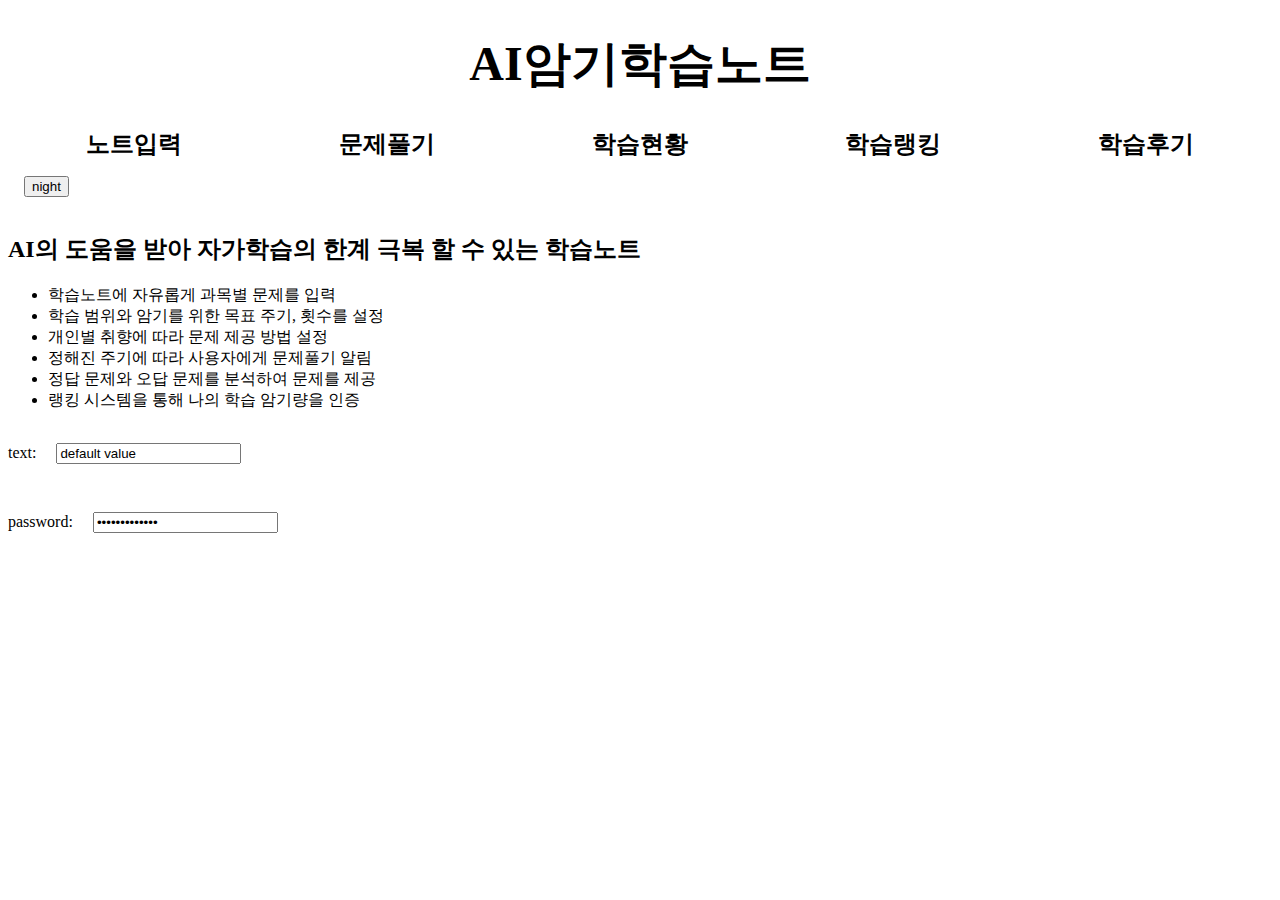
<file: index.html>
<!DOCTYPE html>
<html lang="en">
<head>
  <meta charset="UTF-8">
  <meta name="viewport" content="width=device-width, initial-scale=1.0">
  <meta http-equiv="X-UA-Compatible" content="ie=edge">
  <title>AI암기학습노트</title>

    <!-- Global site tag (gtag.js) - Google Analytics -->
  <script async src="https://www.googletagmanager.com/gtag/js?id=UA-188459064-1"></script>
  <script>
    window.dataLayer = window.dataLayer || [];
    function gtag(){dataLayer.push(arguments);}
    gtag('js', new Date());

    gtag('config', 'UA-188459064-1');
  </script> 
  <link rel="stylesheet" href="style.css">
  <script>
  function NightDayHandler(self){
    var target = document.querySelector('body')
      if(self.value === 'night'){
        target.style.backgroundColor='black';
        target.style.color='white';
        self.value = 'day';

        var alist = document.querySelectorAll('a');
        var i= 0;
        while(i < alist.length){
            console.log(alist[i]);
            alist[i].style.color='white';
            i=i+1;
          }
      }
      else{
        target.style.backgroundColor='white';
        target.style.color='black';
        self.value = 'night';

        var alist = document.querySelectorAll('a');
        var i= 0;
        while(i < alist.length){
            console.log(alist[i]);
            alist[i].style.color='black';
            i=i+1;
          }
      }
  }
  </script>
</head>
<body>
  <h1><a href="index.html">AI암기학습노트</a></h1>
  <div id="menu">
    <div><a href="1.html">노트입력</a></div>
    <div><a href="2.html">문제풀기</a></div>
    <div><a href="3.html">학습현황</a></div>
    <div><a href="4.html">학습랭킹</a></div>
    <div><a href="5.html">학습후기</a></div>
  </div>

  <input type="button" value="night" onclick="
  NightDayHandler(this);
  ">
  <h2>AI의 도움을 받아 자가학습의 한계 극복 할 수 있는 학습노트</h2>
  <ul>
    <li>학습노트에 자유롭게 과목별 문제를 입력</li>
    <li>학습 범위와 암기를 위한 목표 주기, 횟수를 설정</li>
    <li>개인별 취향에 따라 문제 제공 방법 설정</li>
    <li>정해진 주기에 따라 사용자에게 문제풀기 알림</li>
    <li>정답 문제와 오답 문제를 분석하여 문제를 제공</li>
    <li>랭킹 시스템을 통해 나의 학습 암기량을 인증</li>
  </ul>
  <p>
    <label for="id_txt">text</label>:
    <input id="id_txt" type="text" name="id" value="default value">
  </p>
  <p>
    <label for="password">password</label>:
    <input id="password" type="password" name="pwd" value="default value">
  </p>
</body>
</html>
</file>
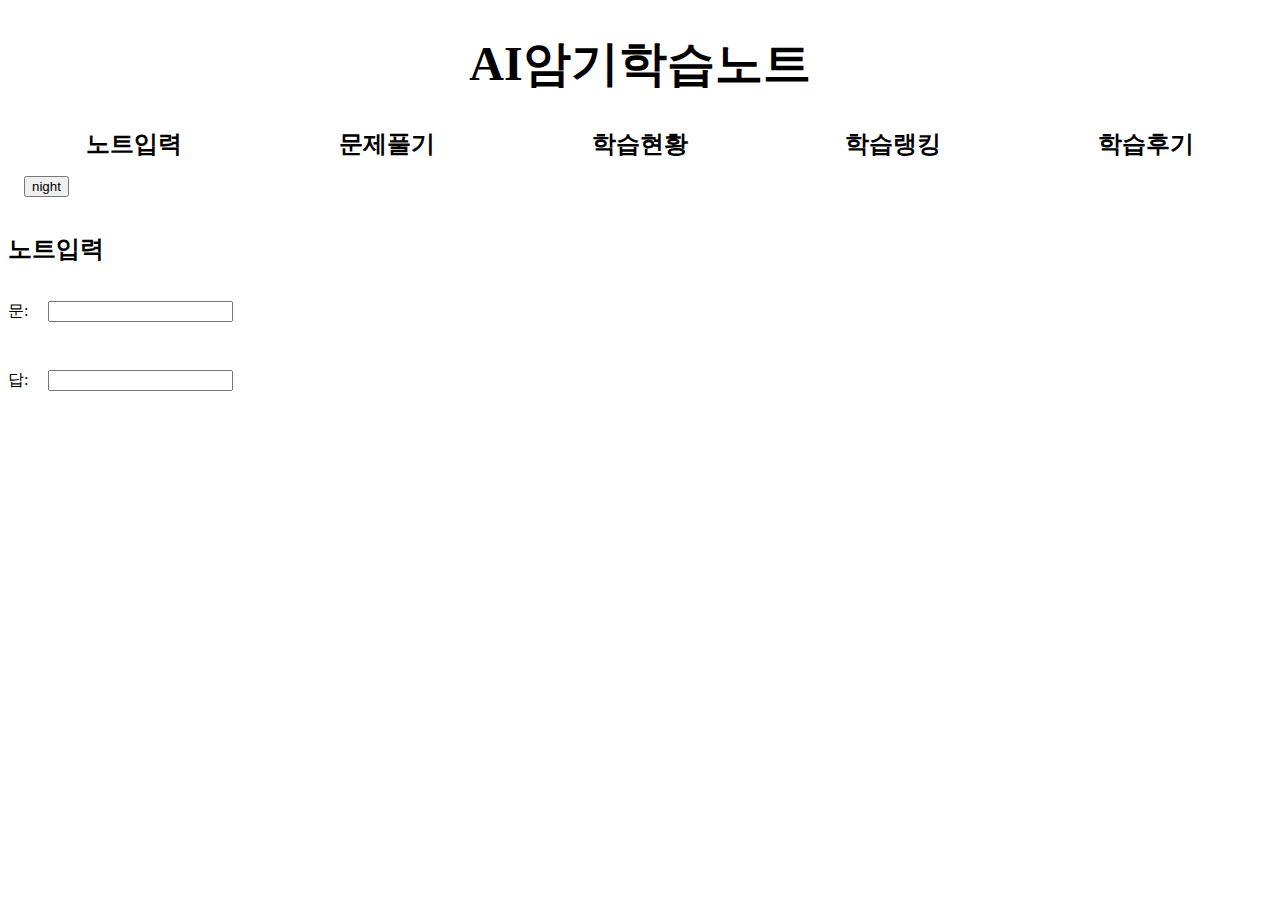
<file: 1.html>
<!DOCTYPE html>
<html lang="en">
<head>
  <meta charset="UTF-8">
  <meta name="viewport" content="width=device-width, initial-scale=1.0">
  <meta http-equiv="X-UA-Compatible" content="ie=edge">
  <title>노트입력-AI암기학습노트</title>

  <!-- Global site tag (gtag.js) - Google Analytics -->
  <script async src="https://www.googletagmanager.com/gtag/js?id=UA-188459064-1"></script>
  <script>
    window.dataLayer = window.dataLayer || [];
    function gtag(){dataLayer.push(arguments);}
    gtag('js', new Date());

    gtag('config', 'UA-188459064-1');
  </script>
  <link rel="stylesheet" href="style.css">
</head>
<body>
  <h1><a href="index.html">AI암기학습노트</a></h1>
  <div id="menu">
    <div><a href="1.html">노트입력</a></div>
    <div><a href="2.html">문제풀기</a></div>
    <div><a href="3.html">학습현황</a></div>
    <div><a href="4.html">학습랭킹</a></div>
    <div><a href="5.html">학습후기</a></div>
  </div>
  <input type="button" value="night" onclick="
    var target = document.querySelector('body')
      if(this.value === 'night'){
        target.style.backgroundColor='black';
        target.style.color='white';
        this.value = 'day';

        var alist = document.querySelectorAll('a');
        var i= 0;
        while(i < alist.length){
            console.log(alist[i]);
            alist[i].style.color='white';
            i=i+1;
          }
      }
      else{
        target.style.backgroundColor='white';
        target.style.color='black';
        this.value = 'night';

        var alist = document.querySelectorAll('a');
        var i= 0;
        while(i < alist.length){
            console.log(alist[i]);
            alist[i].style.color='black';
            i=i+1;
          }
      }
  ">
  <h2>노트입력</h2>
  <p>
    <label for="id_txt">문</label>:
    <input id="id_txt" type="text" name="id" value="">
  </p>
  <p>
    <label for="id_txt">답</label>:
    <input id="id_txt" type="text" name="id" value="">
  </p>
</body>
</html>
</file>
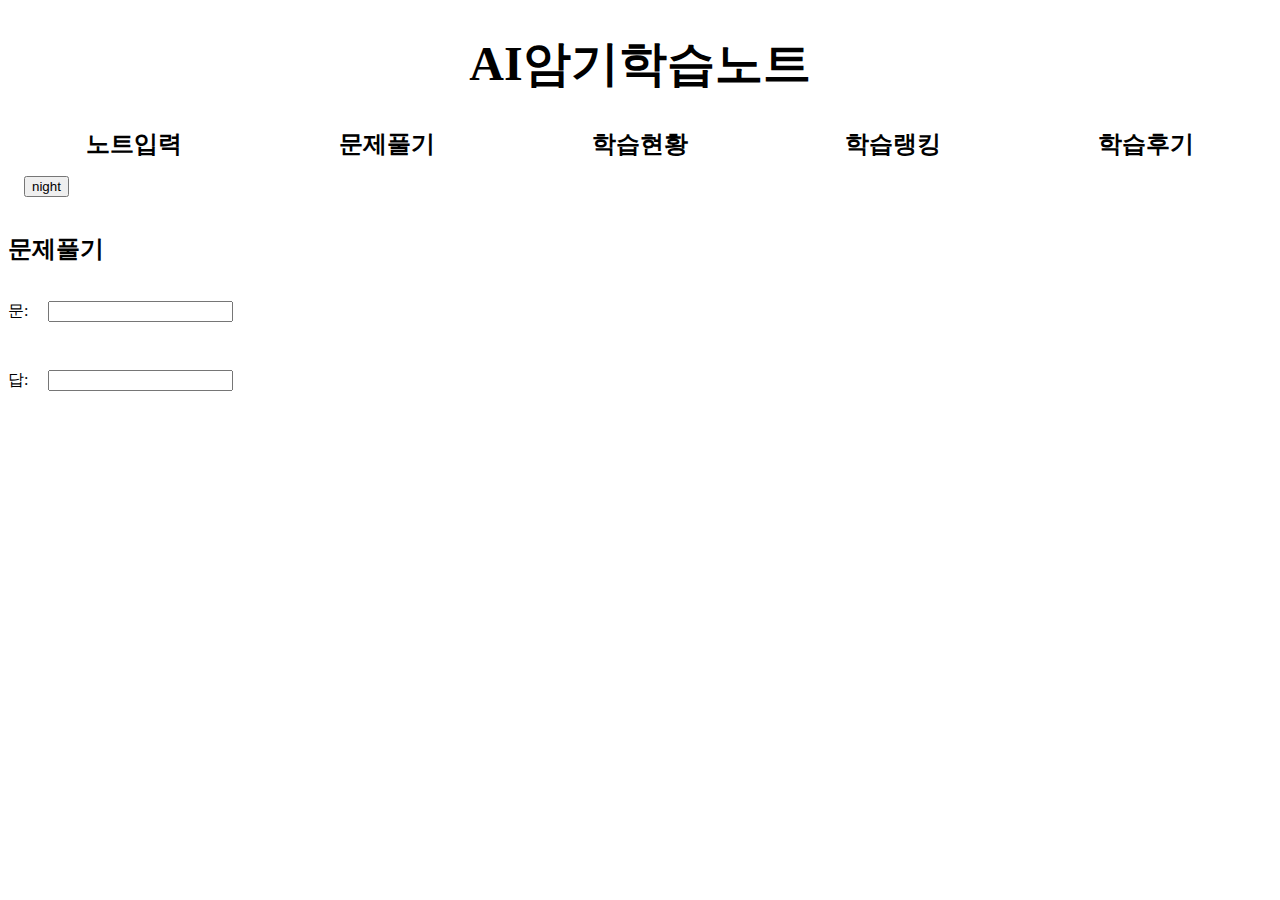
<file: 2.html>
<!DOCTYPE html>
<html lang="en">
<head>
  <meta charset="UTF-8">
  <meta name="viewport" content="width=device-width, initial-scale=1.0">
  <meta http-equiv="X-UA-Compatible" content="ie=edge">
  <title>문제풀기-AI암기학습노트</title>

  <!-- Global site tag (gtag.js) - Google Analytics -->
  <script async src="https://www.googletagmanager.com/gtag/js?id=UA-188459064-1"></script>
  <script>
    window.dataLayer = window.dataLayer || [];
    function gtag(){dataLayer.push(arguments);}
    gtag('js', new Date());

    gtag('config', 'UA-188459064-1');
  </script>
  <link rel="stylesheet" href="style.css">
</head>
<body>
  <h1><a href="index.html">AI암기학습노트</a></h1>
  <div id="menu">
    <div><a href="1.html">노트입력</a></div>
    <div><a href="2.html">문제풀기</a></div>
    <div><a href="3.html">학습현황</a></div>
    <div><a href="4.html">학습랭킹</a></div>
    <div><a href="5.html">학습후기</a></div>
  </div>
  <input type="button" value="night" onclick="
    var target = document.querySelector('body')
      if(this.value === 'night'){
        target.style.backgroundColor='black';
        target.style.color='white';
        this.value = 'day';

        var alist = document.querySelectorAll('a');
        var i= 0;
        while(i < alist.length){
            console.log(alist[i]);
            alist[i].style.color='white';
            i=i+1;
          }
      }
      else{
        target.style.backgroundColor='white';
        target.style.color='black';
        this.value = 'night';

        var alist = document.querySelectorAll('a');
        var i= 0;
        while(i < alist.length){
            console.log(alist[i]);
            alist[i].style.color='black';
            i=i+1;
          }
      }
  ">
  <h2>문제풀기</h2>
  <p>
    <label for="id_txt">문</label>:
    <input id="id_txt" type="text" name="id" value="">
  </p>
  <p>
    <label for="id_txt">답</label>:
    <input id="id_txt" type="text" name="id" value="">
  </p>
</body>
</html>
</file>
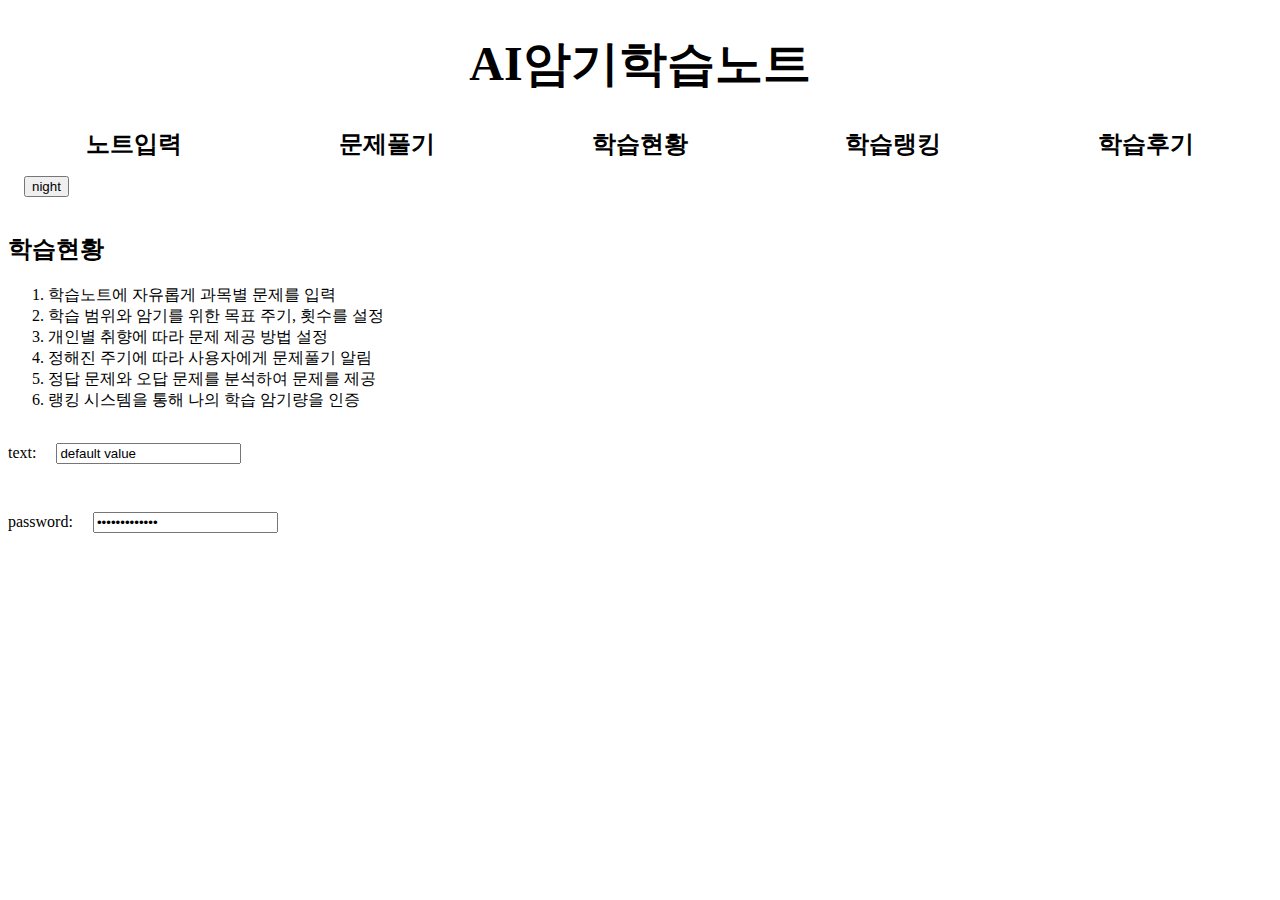
<file: 3.html>
<!DOCTYPE html>
<html lang="en">
<head>
  <meta charset="UTF-8">
  <meta name="viewport" content="width=device-width, initial-scale=1.0">
  <meta http-equiv="X-UA-Compatible" content="ie=edge">
  <title>학습현황-AI암기학습노트</title>

  <!-- Global site tag (gtag.js) - Google Analytics -->
  <script async src="https://www.googletagmanager.com/gtag/js?id=UA-188459064-1"></script>
  <script>
    window.dataLayer = window.dataLayer || [];
    function gtag(){dataLayer.push(arguments);}
    gtag('js', new Date());

    gtag('config', 'UA-188459064-1');
  </script>
  <link rel="stylesheet" href="style.css">
</head>
<body>
  <h1><a href="index.html">AI암기학습노트</a></h1>
  <div id="menu">
    <div><a href="1.html">노트입력</a></div>
    <div><a href="2.html">문제풀기</a></div>
    <div><a href="3.html">학습현황</a></div>
    <div><a href="4.html">학습랭킹</a></div>
    <div><a href="5.html">학습후기</a></div>
  </div>
  <input type="button" value="night" onclick="
    var target = document.querySelector('body')
      if(this.value === 'night'){
        target.style.backgroundColor='black';
        target.style.color='white';
        this.value = 'day';

        var alist = document.querySelectorAll('a');
        var i= 0;
        while(i < alist.length){
            console.log(alist[i]);
            alist[i].style.color='white';
            i=i+1;
          }
      }
      else{
        target.style.backgroundColor='white';
        target.style.color='black';
        this.value = 'night';

        var alist = document.querySelectorAll('a');
        var i= 0;
        while(i < alist.length){
            console.log(alist[i]);
            alist[i].style.color='black';
            i=i+1;
          }
      }
  ">
  <h2>학습현황</h2>
  <ol>
    <li>학습노트에 자유롭게 과목별 문제를 입력</li>
    <li>학습 범위와 암기를 위한 목표 주기, 횟수를 설정</li>
    <li>개인별 취향에 따라 문제 제공 방법 설정</li>
    <li>정해진 주기에 따라 사용자에게 문제풀기 알림</li>
    <li>정답 문제와 오답 문제를 분석하여 문제를 제공</li>
    <li>랭킹 시스템을 통해 나의 학습 암기량을 인증</li>
  </ol>
  <p>
    <label for="id_txt">text</label>:
    <input id="id_txt" type="text" name="id" value="default value">
  </p>
  <p>
    <label for="password">password</label>:
    <input id="password" type="password" name="pwd" value="default value">
  </p>
</body>
</html>
</file>
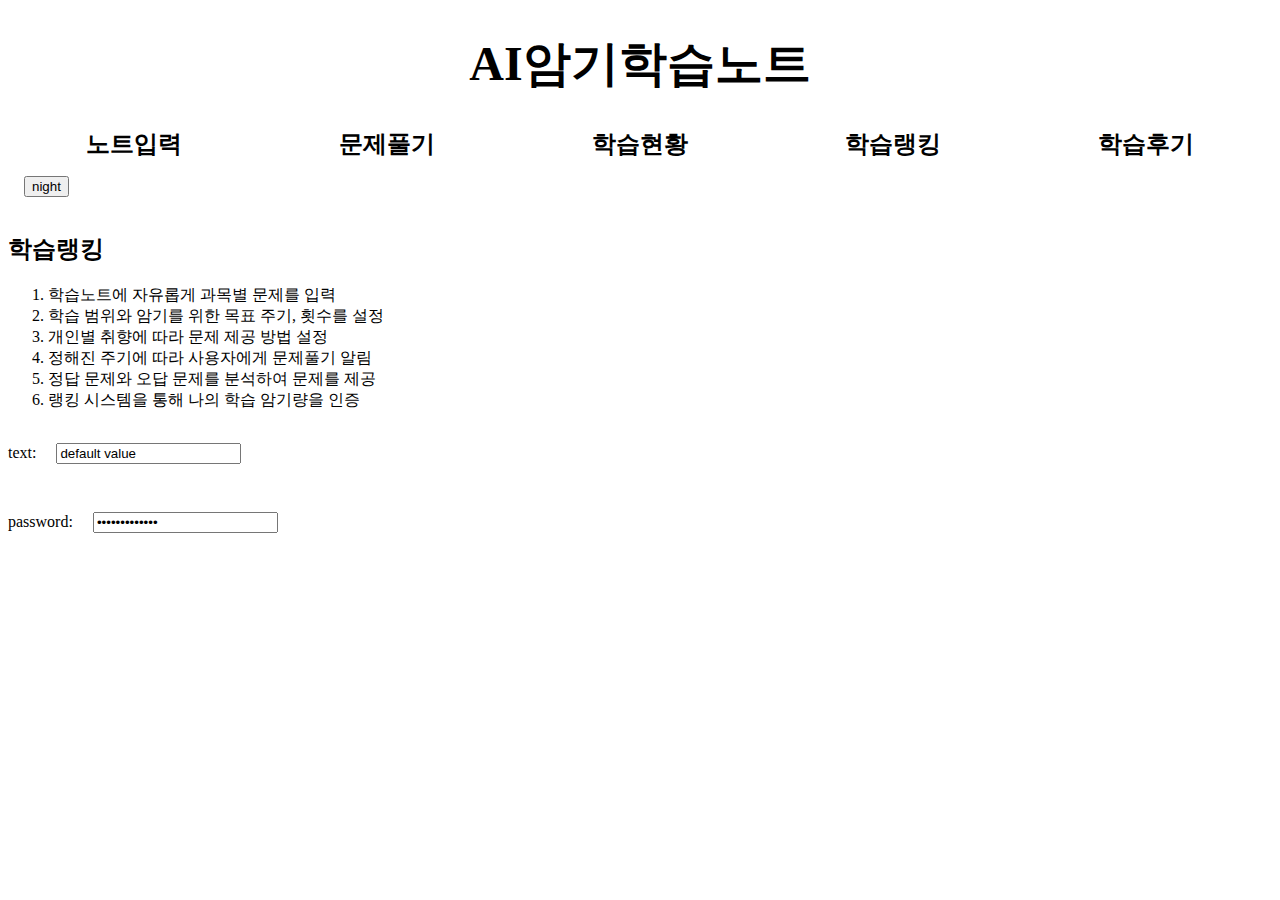
<file: 4.html>
<!DOCTYPE html>
<html lang="en">
<head>
  <meta charset="UTF-8">
  <meta name="viewport" content="width=device-width, initial-scale=1.0">
  <meta http-equiv="X-UA-Compatible" content="ie=edge">
  <title>학습랭킹-AI암기학습노트</title>

  <!-- Global site tag (gtag.js) - Google Analytics -->
  <script async src="https://www.googletagmanager.com/gtag/js?id=UA-188459064-1"></script>
  <script>
    window.dataLayer = window.dataLayer || [];
    function gtag(){dataLayer.push(arguments);}
    gtag('js', new Date());

    gtag('config', 'UA-188459064-1');
  </script>
  <link rel="stylesheet" href="style.css">
</head>
<body>
  <h1><a href="index.html">AI암기학습노트</a></h1>
  <div id="menu">
    <div><a href="1.html">노트입력</a></div>
    <div><a href="2.html">문제풀기</a></div>
    <div><a href="3.html">학습현황</a></div>
    <div><a href="4.html">학습랭킹</a></div>
    <div><a href="5.html">학습후기</a></div>
  </div>
  <input type="button" value="night" onclick="
    var target = document.querySelector('body')
      if(this.value === 'night'){
        target.style.backgroundColor='black';
        target.style.color='white';
        this.value = 'day';

        var alist = document.querySelectorAll('a');
        var i= 0;
        while(i < alist.length){
            console.log(alist[i]);
            alist[i].style.color='white';
            i=i+1;
          }
      }
      else{
        target.style.backgroundColor='white';
        target.style.color='black';
        this.value = 'night';

        var alist = document.querySelectorAll('a');
        var i= 0;
        while(i < alist.length){
            console.log(alist[i]);
            alist[i].style.color='black';
            i=i+1;
          }
      }
  ">
  <h2>학습랭킹</h2>
  <ol>
    <li>학습노트에 자유롭게 과목별 문제를 입력</li>
    <li>학습 범위와 암기를 위한 목표 주기, 횟수를 설정</li>
    <li>개인별 취향에 따라 문제 제공 방법 설정</li>
    <li>정해진 주기에 따라 사용자에게 문제풀기 알림</li>
    <li>정답 문제와 오답 문제를 분석하여 문제를 제공</li>
    <li>랭킹 시스템을 통해 나의 학습 암기량을 인증</li>
  </ol>
  <p>
    <label for="id_txt">text</label>:
    <input id="id_txt" type="text" name="id" value="default value">
  </p>
  <p>
    <label for="password">password</label>:
    <input id="password" type="password" name="pwd" value="default value">
  </p>
</body>
</html>
</file>
<file: style.css>
h1{
    text-align: center;
    font-size: 3rem;
  }
  h1>a, div>a{
    margin: 0.3rem;
    text-decoration: none;
    color:black;
  }
  div>a{
    font-size: 1.5rem;
    font-weight: 900;
  }
  #menu{
    display:grid;
    grid-template-columns: 1fr 1fr 1fr 1fr 1fr;
    text-align: center;
  }
  input{
    margin:1rem;
  }
  @media(min-width:800px){
    div{
    }
  }
</file>
